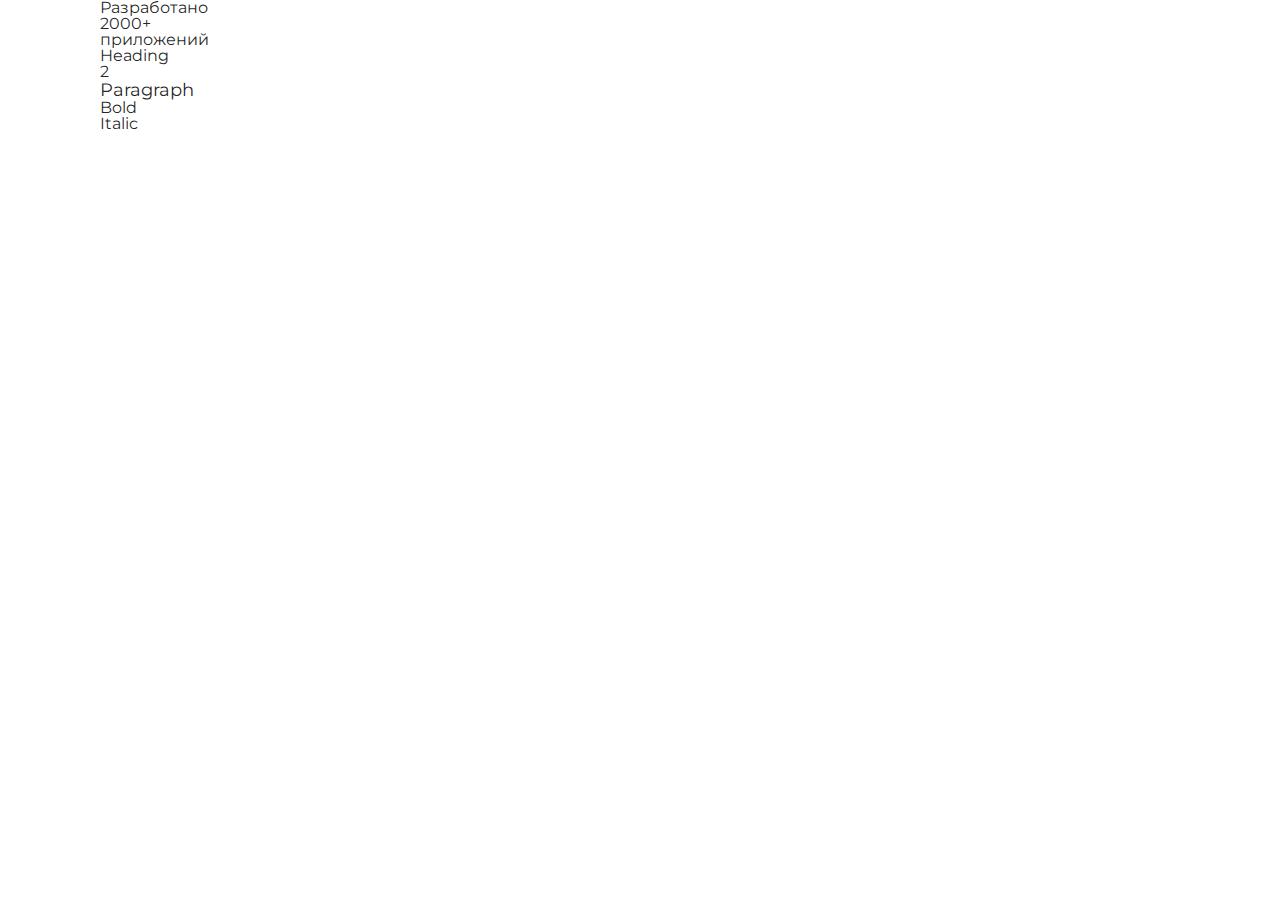
<file: index.html>
<!DOCTYPE html>
<html>
    <head>
        <meta charset="UTF-8" />
        <meta name="viewport" content="width=device=width, initial=scale=1" />
        <title>FE Intensive</title>
        <meta name="description" content="Study hard" />

        <link rel="preconnect" href="https://fonts.googleapis.com">
        <link rel="preconnect" href="https://fonts.gstatic.com" crossorigin>
        <link href="https://fonts.googleapis.com/css2?family=Montserrat:wght@400;700&display=swap" rel="stylesheet">

        <link rel="stylesheet" href="reset.css" />
        <link rel="stylesheet" href="style.css" />
    </head>
    
    <body>
        <div class="container">

    <h1>Разработано 2000+ приложений</h1>

    <h2>Heading 2</h2>

    <p>Paragraph</p>

    <b>Bold</b>

    <i>Italic</i>
  </div> 
 </body>
</html>
</file>
<file: style.css>
* {
box-sizing: border-box;
}

html, body {
    font-family: 'Montserrat', sans-serif;
    color: rgba(0, 0, 0, 0.87);
    background: #FFFFFF;
}

img {
    display: block;
    max-width: 100%;
    height: auto;
}

section {
margin-bottom: 85px;
}

p {
font-size: 18px;
line-height: 20px;
}

.container {
    width: 100px;
    max-width: 1440px;
    padding: 0 100px;
    margin: 0px;
}
</file>
